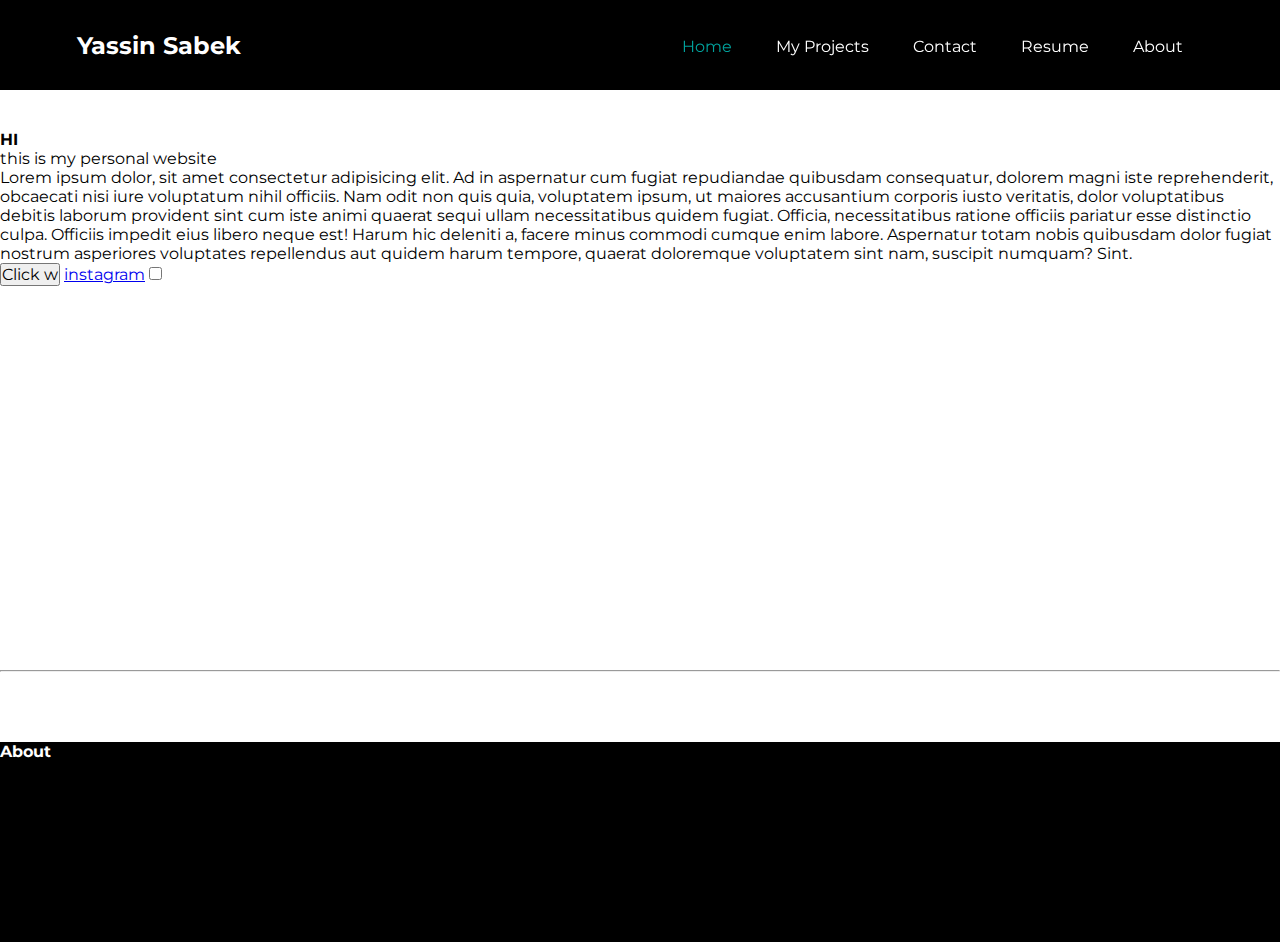
<file: index.html>
<!DOCTYPE html>
<html>
    <head>
        <script src="myscripts.js"></script>
        <meta charset="UTF-8">
        <meta name="viewport" content="width=device-width, initial-scale=1.0">
        <meta http-equiv="X-UA-Compatible" content="ie=edge">
        <title>My Website</title>
        <link id="mode" rel="stylesheet" href="stylesheets/styleSheet.css">
        <link rel="icon" href="./favicon.ico" type="image/x-icon">
      </head>
    <header>
        <a class="logo"src="logo.png" width="100"alt="yassinsabek"><strong>Yassin Sabek</strong></a>
            <nav class="menu">
                <ul>
                    <li><a class="active"href="index.html">Home</a></li>
                    <li><a href="projects.html">My Projects</a></li>
                    <li><a href="contact.html">Contact</a></li>
                    <li><a href="resume.html">Resume</a></li>
                    <li><a href="about.html">About</a></li>
                </ul>
            </nav>
    </header>
    <body>
        <section class="sec1">
        <h1>HI</h1>
        <p>this is my personal website</p>
        <p>Lorem ipsum dolor, sit amet consectetur adipisicing elit. Ad in aspernatur cum fugiat repudiandae quibusdam consequatur, dolorem magni iste reprehenderit, obcaecati nisi iure voluptatum nihil officiis. Nam odit non quis quia, voluptatem ipsum, ut maiores accusantium corporis iusto veritatis, dolor voluptatibus debitis laborum provident sint cum iste animi quaerat sequi ullam necessitatibus quidem fugiat. Officia, necessitatibus ratione officiis pariatur esse distinctio culpa. Officiis impedit eius libero neque est! Harum hic deleniti a, facere minus commodi cumque enim labore. Aspernatur totam nobis quibusdam dolor fugiat nostrum asperiores voluptates repellendus aut quidem harum tempore, quaerat doloremque voluptatem sint nam, suscipit numquam? Sint.</p>
        <button ondblclick="myFun()" onclick="myFunction()">Click w</button>
        <a href="https://www.instagram.com/yassinsabek" target="_blank">instagram</a>
        <input onchange="myFun()" type="checkbox">
    </section>
        <hr>
        <footer>
            <h4>About</h4>
        </footer>
    </body>
</html>
</file>
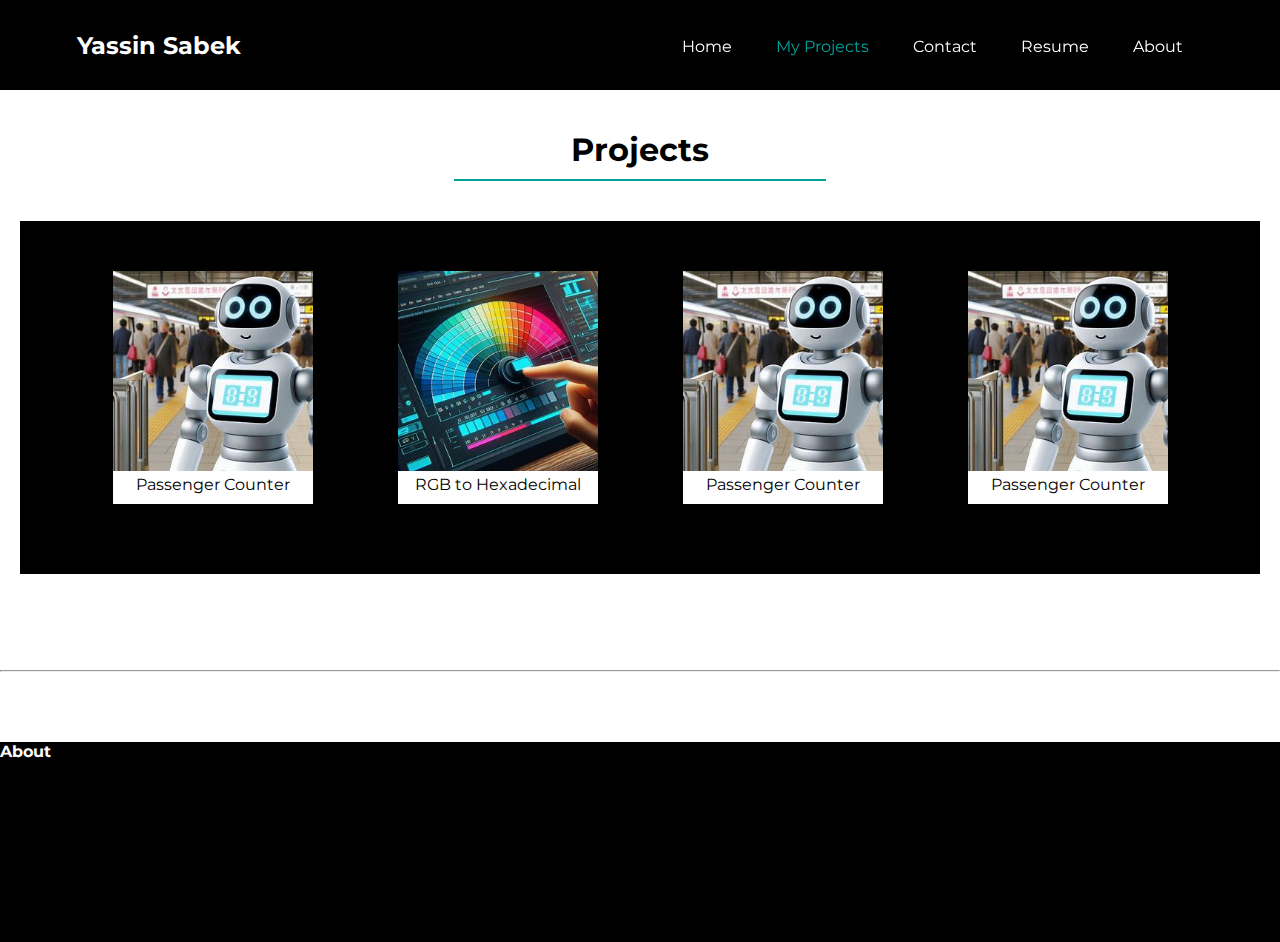
<file: projects.html>
<!DOCTYPE html>
<html>
    <head>
        <script src="myscripts.js"></script>
        <meta charset="UTF-8">
        <meta name="viewport" content="width=device-width, initial-scale=1.0">
        <meta http-equiv="X-UA-Compatible" content="ie=edge">
        <title>My Website</title>
        <link id="mode" rel="stylesheet" href="stylesheets/styleSheet.css">
        <link rel="icon" href="./favicon.ico" type="image/x-icon">
      </head>
    <header>
        <a class="logo"src="logo.png" width="100"alt="yassinsabek"><strong>Yassin Sabek</strong></a>
            <nav class="menu">
                <ul>
                    <li><a href="index.html">Home</a></li>
                    <li><a class="active" href="projects.html">My Projects</a></li>
                    <li><a href="contact.html">Contact</a></li>
                    <li><a href="resume.html">Resume</a></li>
                    <li><a href="about.html">About</a></li>
                </ul>
            </nav>
    </header>
    <body>
        <section class="projects">
            <h1 class="title">Projects<hr></h1>
        
            <ul>
                <li>
                    <div>
                        
                        <a href="projects/passengercounter.html"><img src="imgs/OIG3.jpeg">Passenger Counter</a>
                    </div>
                </li>
                <li>
                    <div>
                        
                        <a href="projects/rgbtohex.html"><img  src="imgs/rgb.jpeg">RGB to Hexadecimal</a>
                    </div>
                </li>                <li>
                    <div>
                        
                        <a href="projects/passengercounter.html"><img for="passengercounter" src="imgs/OIG3.jpeg">Passenger Counter</a>
                    </div>
                </li>                <li>
                    <div>
                        
                        <a href="projects/passengercounter.html"><img for="passengercounter" src="imgs/OIG3.jpeg">Passenger Counter</a>
                    </div>
                </li>
            </ul>
    </section>
        <hr>
        <footer>
            <h4>About</h4>
        </footer>
    </body>
</html>
</file>
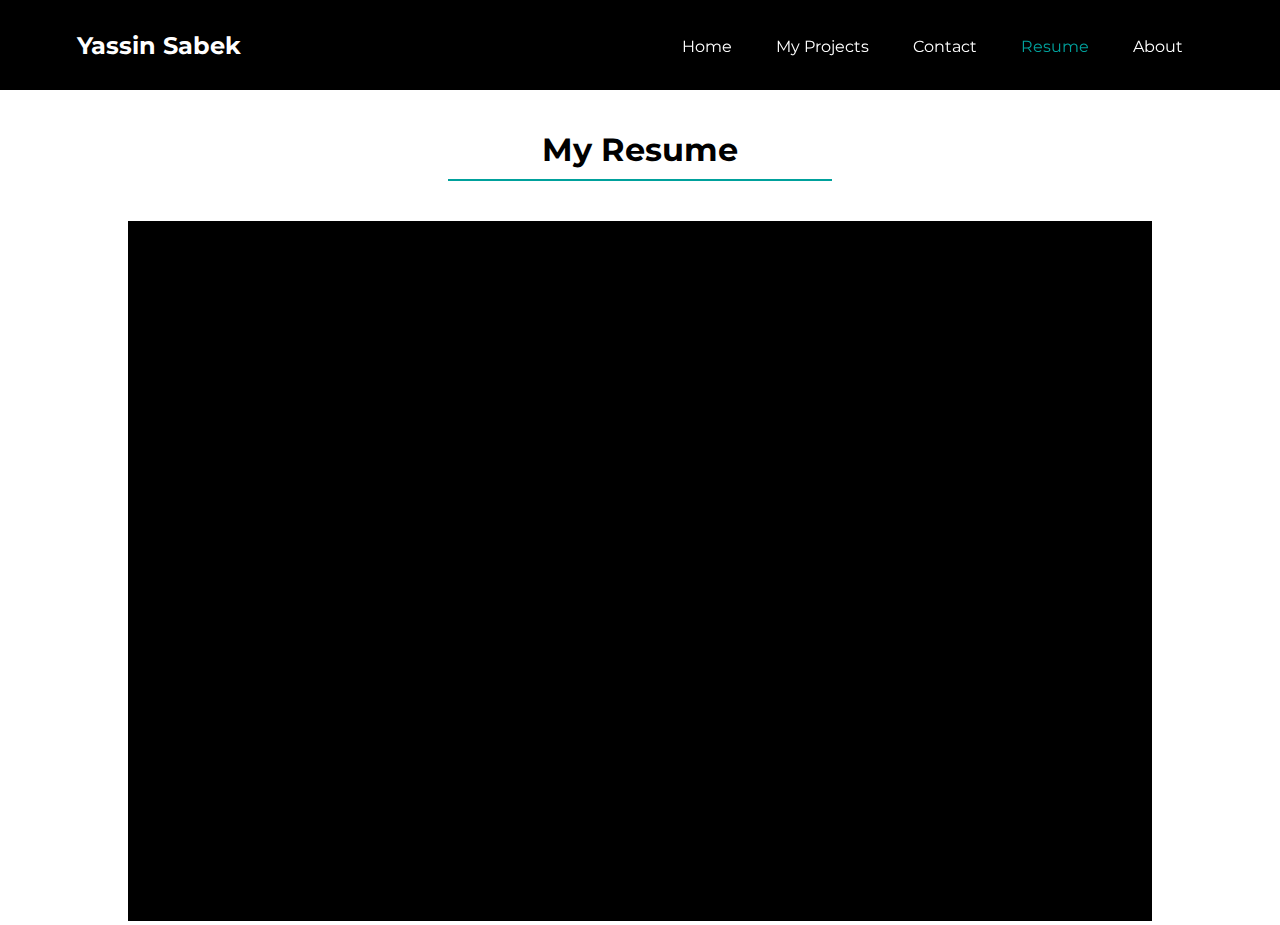
<file: resume.html>
<!DOCTYPE html>
<html>
    <head>
        <script src="myscripts.js"></script>
        <meta charset="UTF-8">
        <meta name="viewport" content="width=device-width, initial-scale=1.0">
        <meta http-equiv="X-UA-Compatible" content="ie=edge">
        <title>My Website</title>
        <link id="mode" rel="stylesheet" href="stylesheets/styleSheet.css">
        <link rel="icon" href="./favicon.ico" type="image/x-icon">
      </head>
    <header>
        <a class="logo"src="logo.png" width="100"alt="yassinsabek"><strong>Yassin Sabek</strong></a>
            <nav class="menu">
                <ul>
                    <li><a href="index.html">Home</a></li>
                    <li><a href="projects.html">My Projects</a></li>
                    <li><a href="contact.html">Contact</a></li>
                    <li><a class="active" href="resume.html">Resume</a></li>
                    <li><a href="about.html">About</a></li>
                </ul>
            </nav>
    </header>
    <body>
        <section class="resume">
        <h1 class="title">My Resume<hr></h1>
        <iframe src="https://1drv.ms/w/s!AiA2NIWmcW5RiHRVLT5gnPBRtPJU?embed=1&amp;em=2" width="476px" height="288px" frameborder="0">This is an embedded <a target="_blank" href="https://office.com">Microsoft Office</a> document, powered by <a target="_blank" href="https://office.com/webapps">Office</a>.</iframe>
        </section>
    </body>
</html>
</file>
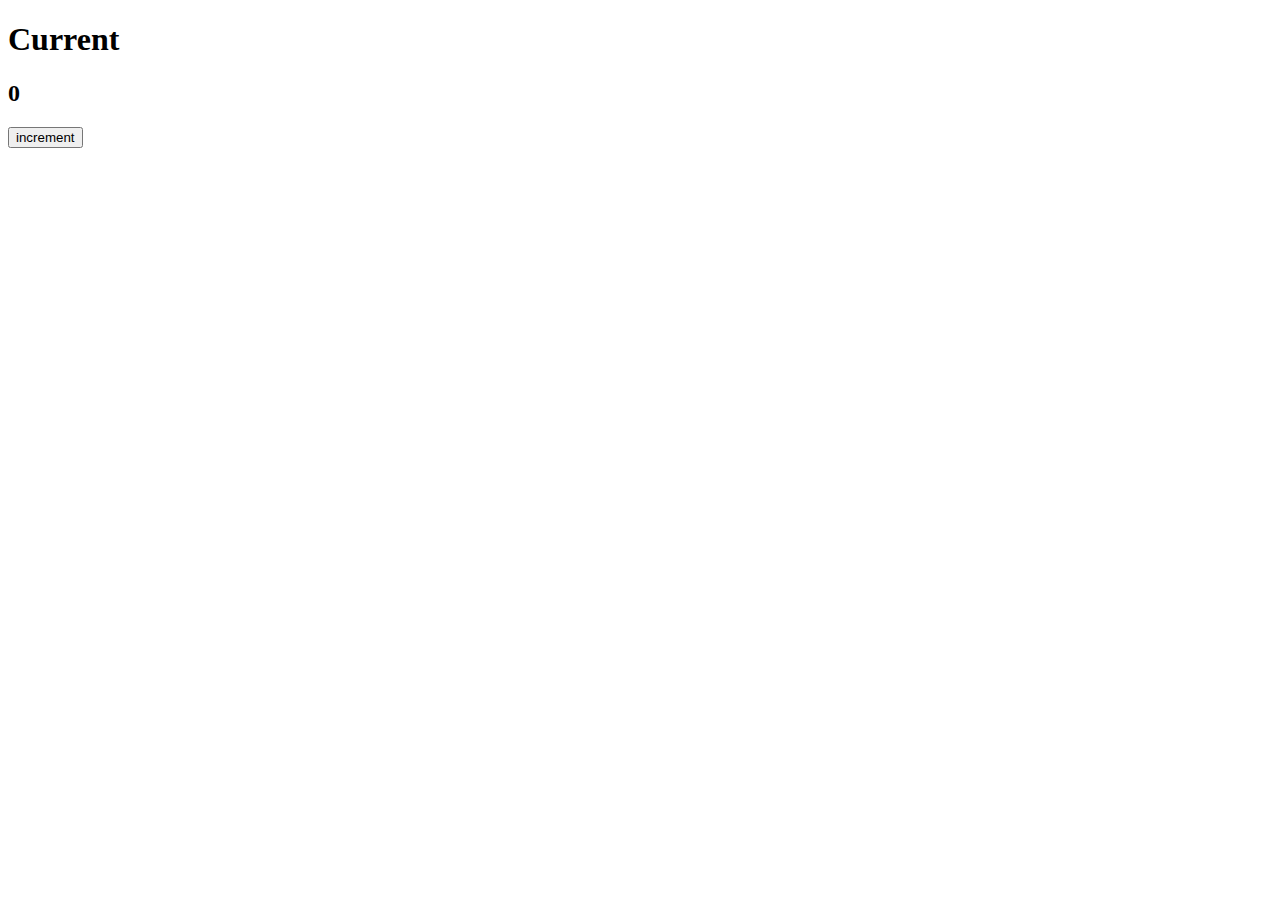
<file: projects/passengercounter.html>
<!DOCTYPE html>
<html lang="en">
<head>
    <meta charset="UTF-8">
    <meta name="viewport" content="width=device-width, initial-scale=1.0">
    <title>Passenger Counter</title>
</head>
<body>
    <h1>Current</h1>
    <h2 id="count">0</h2>
    <button onclick="increment()">increment</button>
    <script>
        function increment(){
            let current = document.getElementById("count").innerText
            document.getElementById("count").innerText++
        }
    </script>
</body>
</html>
</file>
<file: stylesheets/styleSheet.css>
@import url('https://fonts.googleapis.com/css2?family=Cairo:wght@500&family=Montserrat:ital,wght@0,100..900;1,100..900&display=swap');
:root {
    --a: #00A19C;
    --b: #000000;
    --c: #FFFFFF;
    --d: #C6C6C6;
    --e: #80142B;
  }
* {
    margin:0;
    padding:0;
    box-sizing: border-box;
    font-family: "Montserrat";
    font-size: 1rem;
}
header{
    justify-content: flex-end;
    display: flex;
    align-items: center;
    padding: 30px 6%;
    height: 10vh;
    background-color: var(--b);
    position: sticky;
    top:0;
    margin-bottom:40px;

}
body{
    background-color: var(--c);
    color: var(--b);
    height: 100%;
    min-height: 100%;
}
nav{
    height: 1rem;
    position: sticky;
    top: 0;

}
nav li a{
    text-decoration: none;
    color: var(--c);
    border-bottom: solid 1px var(--a) ;
    border-width: 0;
    transition-duration:width 1s ;

}
nav li a:hover{
    
    
    border-width: 100%;
    border-bottom: solid 1px var(--a) ;
}
nav ul{
    list-style: none;
}
nav li{
    display: inline-block;
    padding: 0 20px;
}
nav .active{
    color:var(--a);
}
.logo{
    margin-right: auto;
    cursor: pointer;
    
}
strong{
    color: var(--c);
    font-size: 1.5rem;
}
.projects {
    margin: 0 20px;
}
section{
    min-height:60vh;
}
.title{
    font-size:2rem;
    text-align: center;
    margin-bottom: 15px;
    background-color: var(--c);
}
h1 hr{
    width:30%;
    margin-right: auto;
    margin-left: auto;
    margin-top:10px;
    margin-bottom: 40px;
    border: 0.7px solid var(--a);
}
section ul{
    padding: 50px;
    background-color: var(--b);
    list-style:none;
    display: flex;
    justify-content: space-around;
    flex-wrap: wrap;
}
section ul li{
    display:inline-block;
    text-align: center;
    color: var(--b);
    margin: auto 20px;
    margin-bottom:20px;

}
section ul li a{
    text-decoration: none;
    color: var(--b);
}
section div{
    background-color: var(--c);
    width: 200px;
    padding-bottom: 10px;
    margin: auto 20px;
}
section img{
    width: 100%;
}
.resume iframe{

    background-color: var(--b);
    margin-left:10%;
    width: 80%;
    height: 700px;
}

/* footer */
footer {
    clear: both;
    background-color: var(--b);
    color:var(--c);
    position: relative;
    height: 200px;
    margin-top: 70px;
}
</file>
